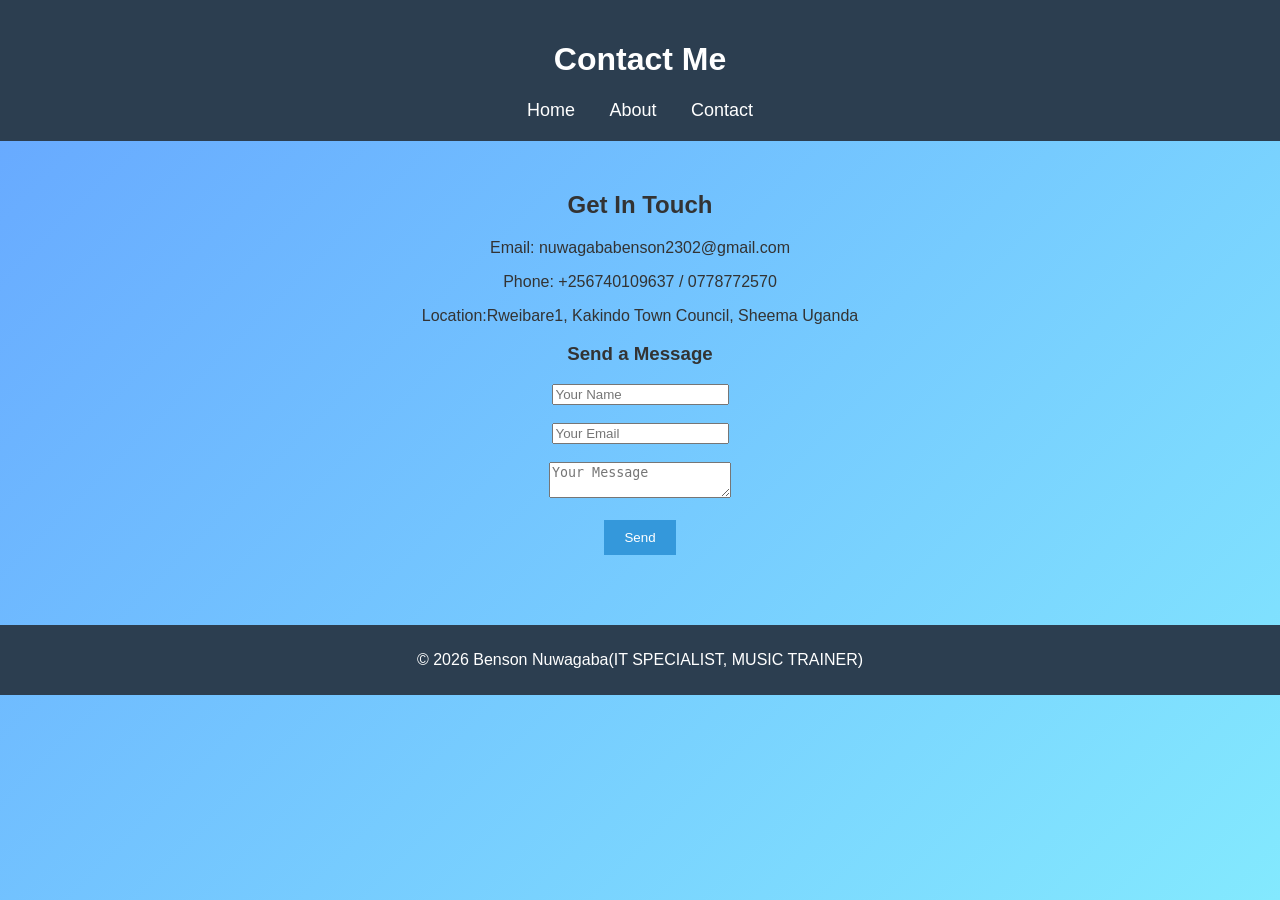
<file: contact.html>
<!DOCTYPE html>
<html>
<head>
    <title>Contact Benson</title>
    <link rel="stylesheet" href="style.css">
</head>
<body>

<header>
    <h1>Contact Me</h1>
    <nav>
        <a href="index.html">Home</a>
        <a href="about.html">About</a>
        <a href="contact.html">Contact</a>
    </nav>
</header>

<section class="fade">
    <h2>Get In Touch</h2>
    <p>Email: nuwagababenson2302@gmail.com</p>
    <p>Phone: +256740109637 / 0778772570</p>
    <p>Location:Rweibare1, Kakindo Town Council, Sheema Uganda</p>

    <h3>Send a Message</h3>
    <form>
        <input type="text" placeholder="Your Name"><br><br>
        <input type="email" placeholder="Your Email"><br><br>
        <textarea placeholder="Your Message"></textarea><br><br>
        <button>Send</button>
    </form>
</section>

<footer>
    <p>© 2026 Benson Nuwagaba(IT SPECIALIST, MUSIC TRAINER)</p>
</footer>
</body>

</html>
</file>
<file: style.css>
body{
    font-family: Arial;
    margin:0;
    color:#333;
    background: linear-gradient(-45deg,#74ebd5,#ACB6E5,#89f7fe,#66a6ff);
    background-size:400% 400%;
    animation:gradient 10s ease infinite;
}

@keyframes gradient{
    0%{background-position:0% 50%;}
    50%{background-position:100% 50%;}
    100%{background-position:0% 50%;}
}

header{
    background:#2c3e50;
    color:white;
    text-align:center;
    padding:20px;
}

nav a{
    color:white;
    margin:15px;
    text-decoration:none;
    font-size:18px;
}

nav a:hover{
    color:yellow;
}

section{
    padding:30px;
    text-align:center;
}

img{
    border-radius:10px;
    margin-top:20px;
}

footer{
    background:#2c3e50;
    color:white;
    text-align:center;
    padding:10px;
    margin-top:40px;
}

button{
    background:#3498db;
    color:white;
    border:none;
    padding:10px 20px;
    cursor:pointer;
}

button:hover{
    background:#2980b9;
}

.fade{
    animation:fadeIn 2s;
}

@keyframes fadeIn{
    from{opacity:0;}
    to{opacity:1;}
}

/* Skills bars */
.skillbar{
    width:60%;
    margin:auto;
    background:#ddd;
    border-radius:20px;
    margin-bottom:15px;
}

.skill{
    text-align:right;
    padding:5px;
    color:white;
    border-radius:20px;
}

.html{width:80%; background:#e44d26;}
.css{width:70%; background:#264de4;}
.python{width:75%; background:#3776ab;}
.music{width:90%; background:#8e44ad;}

/* Gallery */
.gallery{
    display:flex;
    justify-content:center;
    gap:20px;
    flex-wrap:wrap;
    margin-top:20px;
}

.gallery-item{
    width:250px;
    text-align:center;
}

.gallery img{
    width:100%;
    border-radius:10px;
    box-shadow:0 4px 10px rgba(0,0,0,0.2);
    transition:transform 0.3s;
}

.gallery img:hover{
    transform:scale(1.05);
}
/* Media gallery (images + videos) */
.media-gallery{
    display:flex;
    flex-wrap:wrap;
    justify-content:center;
    gap:20px;
    margin-top:20px;
}

.media-item{
    width:300px;
    text-align:center;
}

.media-item img,
.media-item video{
    width:100%;
    border-radius:10px;
    box-shadow:0 4px 10px rgba(0,0,0,0.3);
    margin-top:10px;
    transition: transform 0.3s;
}

.media-item img:hover,
.media-item video:hover{
    transform: scale(1.05);
}
</file>
